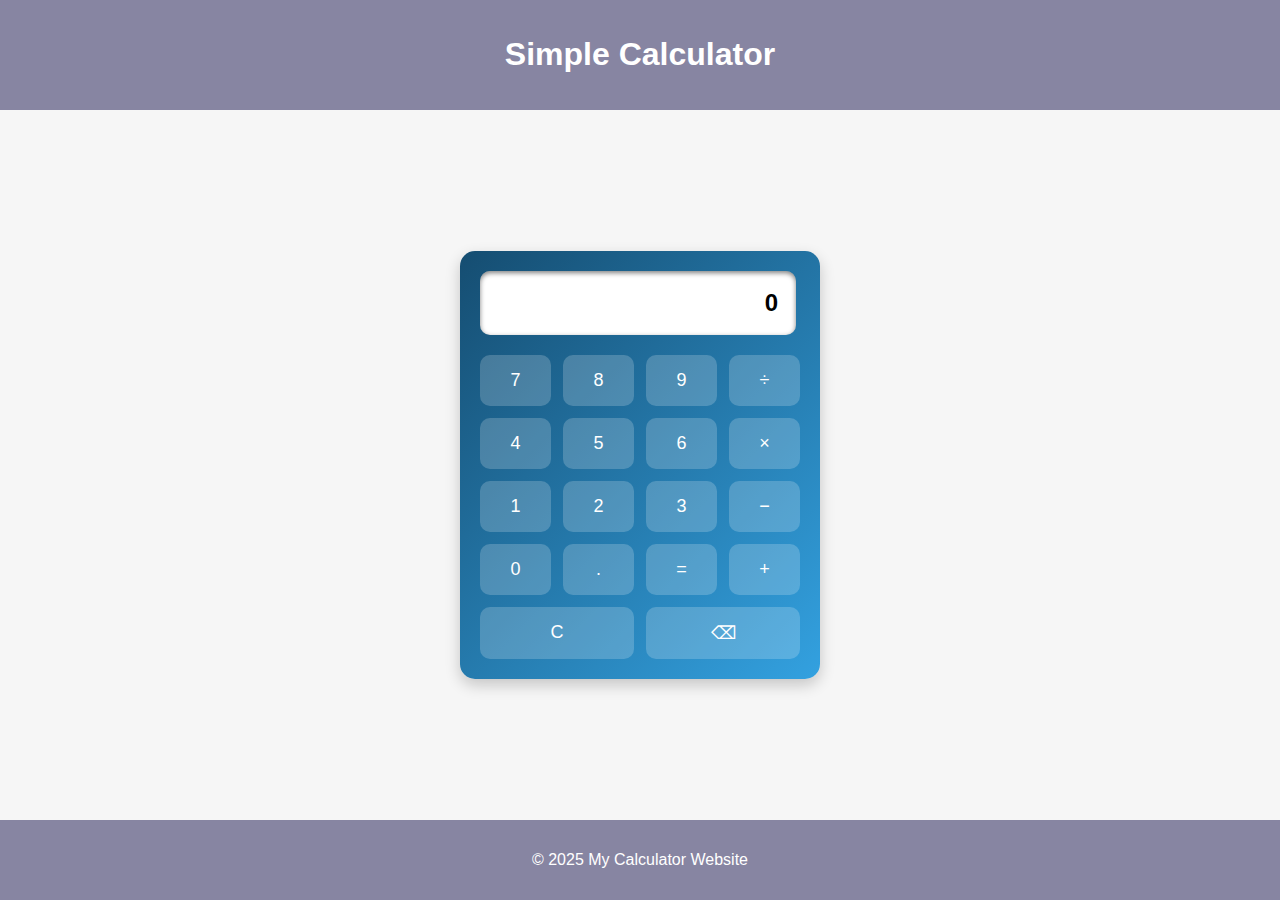
<file: assets/calculater.js.html>
<!DOCTYPE html>
<html lang="en">
<head>
  <meta charset="UTF-8" />
  <meta name="viewport" content="width=device-width, initial-scale=1" />
  <title>Simple Calculator</title>
  <style>
    body {
      margin: 0;
      font-family: Arial, sans-serif;
      background: #f6f6f6;
      display: flex;
      flex-direction: column;
      min-height: 100vh;
    }
    header,footer {
      background: #8785a2;
      color: white;
      text-align: center;
      padding: 15px 0;
    }
    
         
    .container {
      flex: 1;
      display: flex;
      justify-content: center;
      align-items: center;
      padding: 20px;
    }
    .calculator {
      width: 320px;
      background: linear-gradient(135deg,#154d71,#33a1e0);
      padding: 20px;
      border-radius: 15px;
      box-shadow: 0 6px 15px rgba(0, 0, 0, 0.2);
      color: white;
    }
    .display {
      margin-bottom: 20px;
    }
    .display input {
      width: 280px;
      padding: 18px;
      font-size: 24px;
      border-radius: 10px;
      border: none;
      outline: none;
      background: #fff;
      color: #000;
      text-align: right;
      font-weight: bold;
      box-shadow: inset 0 2px 5px rgba(0, 0, 0, 0.5);
    }
    .buttons {
      display: grid;
      grid-template-columns: repeat(4, 1fr);
      gap: 12px;
    }
    button {
      padding: 15px;
      font-size: 18px;
      border: none;
      border-radius: 10px;
      background: rgba(255,255,255,0.2);
      color: white;
      cursor: pointer;
      transition: 0.3s;
    }
    button:hover {
      background: rgba(255,255,255,0.4);
    }
    .span-2 {
      grid-column: span 2;
    }
  </style>
</head>
<body>
  <header>
    <h1>Simple Calculator</h1>
  </header>
  <div class="container">
    <div class="calculator">
      <div class="display">
        <input type="text" id="result" readonly placeholder="0" value="0" />
      </div>
      <div class="buttons">
        <button onclick="appendValue('7')">7</button>
        <button onclick="appendValue('8')">8</button>
        <button onclick="appendValue('9')">9</button>
        <button onclick="appendValue('/')">÷</button>

        <button onclick="appendValue('4')">4</button>
        <button onclick="appendValue('5')">5</button>
        <button onclick="appendValue('6')">6</button>
        <button onclick="appendValue('*')">×</button>

        <button onclick="appendValue('1')">1</button>
        <button onclick="appendValue('2')">2</button>
        <button onclick="appendValue('3')">3</button>
        <button onclick="appendValue('-')">−</button>

        <button onclick="appendValue('0')">0</button>
        <button onclick="appendValue('.')">.</button>
        <button onclick="calculate()">=</button>
        <button onclick="appendValue('+')">+</button>

        <button class="span-2" onclick="clearResult()">C</button>
        <button class="span-2" onclick="deleteLast()">⌫</button>
      </div>
    </div>
  </div>
  <footer>
    <p>© 2025 My Calculator Website</p>
  </footer>

  <script>
    const operators = ['+', '-', '*', '/'];

    function appendValue(val) {
      let result = document.getElementById('result');
      let current = result.value;

      // Replace initial 0 or error on first input
      if (current === '0' || current === 'Error') {
        if (val === '.') {
          // If starting with '.', prepend 0
          result.value = '0.';
          return;
        }
        result.value = val;
        return;
      }

      let lastChar = current.slice(-1);

      // Prevent two consecutive operators
      if (operators.includes(val)) {
        if (operators.includes(lastChar)) {
          // Replace last operator with new one
          result.value = current.slice(0, -1) + val;
          return;
        }
      }

      // Prevent multiple decimals in the current number
      if (val === '.') {
        // Find the last number segment
        let parts = current.split(/[\+\-\*\/]/);
        let lastNumber = parts[parts.length - 1];
        if (lastNumber.includes('.')) {
          return; // Ignore if decimal already present in the current number
        }
      }

      result.value += val;
    }

    function clearResult() {
      document.getElementById('result').value = '0';
    }

    function deleteLast() {
      let res = document.getElementById('result').value;
      if (res.length <= 1 || res === 'Error') {
        document.getElementById('result').value = '0';
      } else {
        document.getElementById('result').value = res.slice(0, -1);
      }
    }

    function calculate() {
      let expression = document.getElementById('result').value;

      // Remove trailing operator if any
      while (expression.length > 0 && operators.includes(expression.slice(-1))) {
        expression = expression.slice(0, -1);
      }

      try {
        // Use Function constructor to safely evaluate expression
        let result = Function('"use strict";return (' + expression + ')')();
        if (result === Infinity || result === -Infinity || isNaN(result)) {
          throw new Error('Math error');
        }
        document.getElementById('result').value = result;
      } catch {
        document.getElementById('result').value = 'Error';
      }
    }
  </script>
</body>
</html>
</file>
